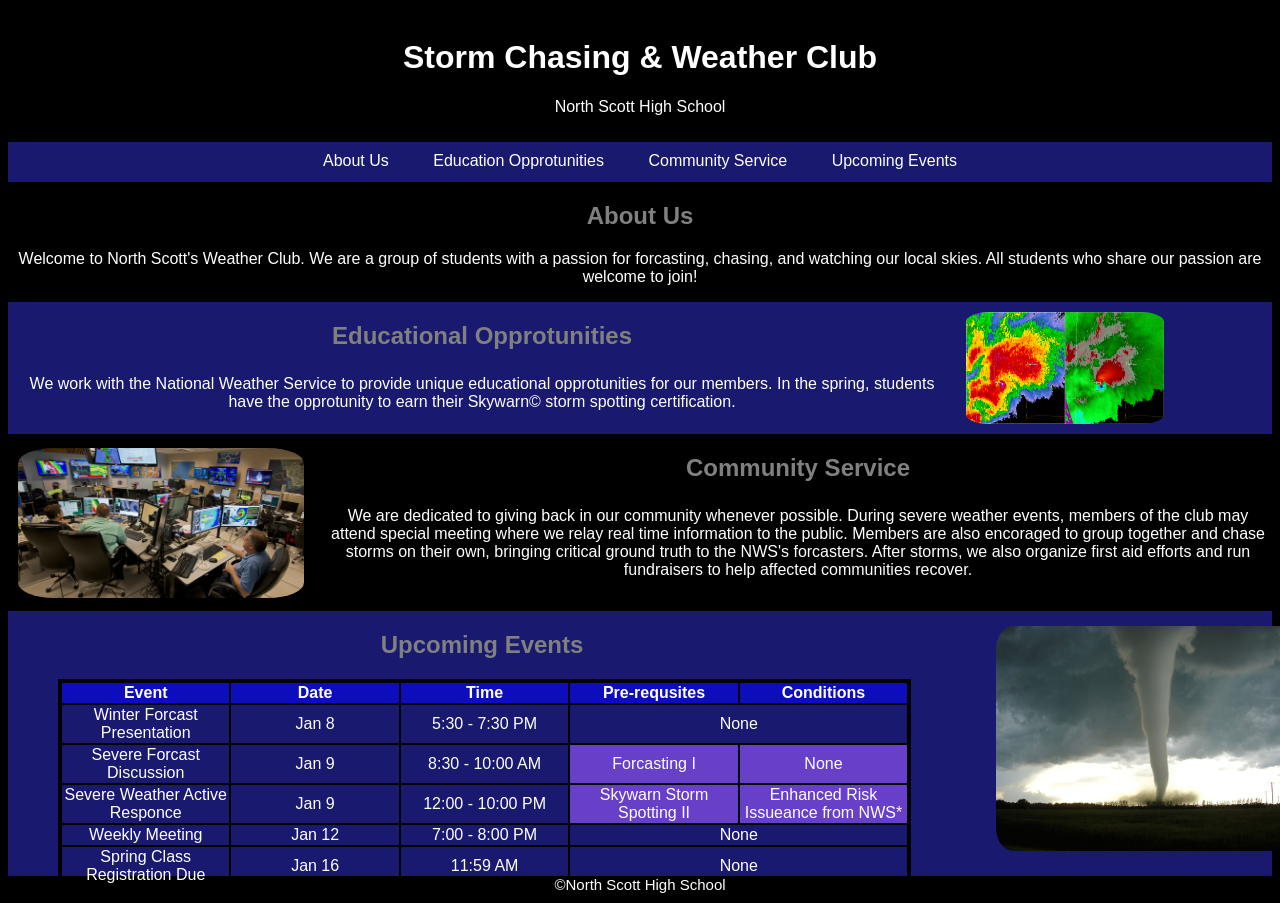
<file: index.html>
<!DOCTYPE html5>

<head>
    <meta charset="UTF-8">
    <meta lang="Eng">
    <title>Weather Club</title>
    <link href="style.css" rel="Stylesheet" />
</head>



<body>
    <header>
        <h1>Storm Chasing &#38; Weather Club</h1>
        <p>North Scott High School</p>
    </header>

    <nav>
        <a href="about.html">About Us</a>
        <a href="education.html">Education Opprotunities</a>
        <a href="community.html">Community Service</a>
        <a href="upcoming.html">Upcoming Events</a>
    </nav>
    <section id="about">
        <h2>About Us</h2>
        <p>Welcome to North Scott's Weather Club.
            We are a group of students with a passion for forcasting, chasing, and watching our local skies.
            All students who share our passion are welcome to join!
        </p>
    </section>

    <section id="educational">
        <h2>Educational Opprotunities</h2>
        <p>We work with the National Weather Service to provide unique educational opprotunities for our members.
            In the spring, students have the opprotunity to earn their Skywarn&#xA9; storm spotting certification.
        </p>
    </section>
    <aside id="educational">
        <img src="radarloop.png" alt="Example_Radar_Picture">
    </aside>

    <section id="community">
        <h2>Community Service</h2>
        <p>
            We are dedicated to giving back in our community whenever possible.
            During severe weather events, members of the club may attend special meeting where we relay real time
            information to the public.
            Members are also encoraged to group together and chase storms on their own, bringing critical ground truth
            to
            the NWS's forcasters.
            After storms, we also organize first aid efforts and run fundraisers to help affected communities recover.
        </p>

    </section>
    <aside id="community">
        <img src="education.jpg" alt="NWS_Educational_Opprotunities">
    </aside>

    <section id="upcoming">
        <h2>Upcoming Events</h2>
        <table id="schedule">
            <thead>
                <tr>
                    <th>Event</th>
                    <th>Date</th>
                    <th>Time</th>
                    <th>Pre-requsites</th>
                    <th>Conditions</th>
                </tr>
            </thead>
            <tbody>

                <tr>
                    <td>Winter Forcast Presentation</td>
                    <td>Jan 8</td>
                    <td>5:30 - 7:30 PM</td>
                    <td colspan="2">None</td>
                </tr>
                <tr>
                    <td>Severe Forcast Discussion</td>
                    <td>Jan 9</td>
                    <td>8:30 - 10:00 AM</td>
                    <td class="important">Forcasting I</td>
                    <td class="important">None</td>
                </tr>
                <tr>
                    <td>Severe Weather Active Responce</td>
                    <td>Jan 9</td>
                    <td>12:00 - 10:00 PM</td>
                    <td class="important">Skywarn Storm Spotting II</td>
                    <td class="important">Enhanced Risk Issueance from NWS&#x2A;</td>
                </tr>
                <tr>
                    <td>Weekly Meeting</td>
                    <td>Jan 12</td>
                    <td>7:00 - 8:00 PM</td>
                    <td colspan="2">None</td>
                </tr>
                <tr>
                    <td>Spring Class Registration Due</td>
                    <td>Jan 16</td>
                    <td>11:59 AM</td>
                    <td colspan="2">None</td>
                </tr>
            </tbody>
        </table>
    </section>
    <aside id="upcoming">
        <img src="stormchasing.png" alt="Stormchasing_Tour">
    </aside>

    <footer>
        <p>&#xA9;North Scott High School</p>
    </footer>

</body>
</file>
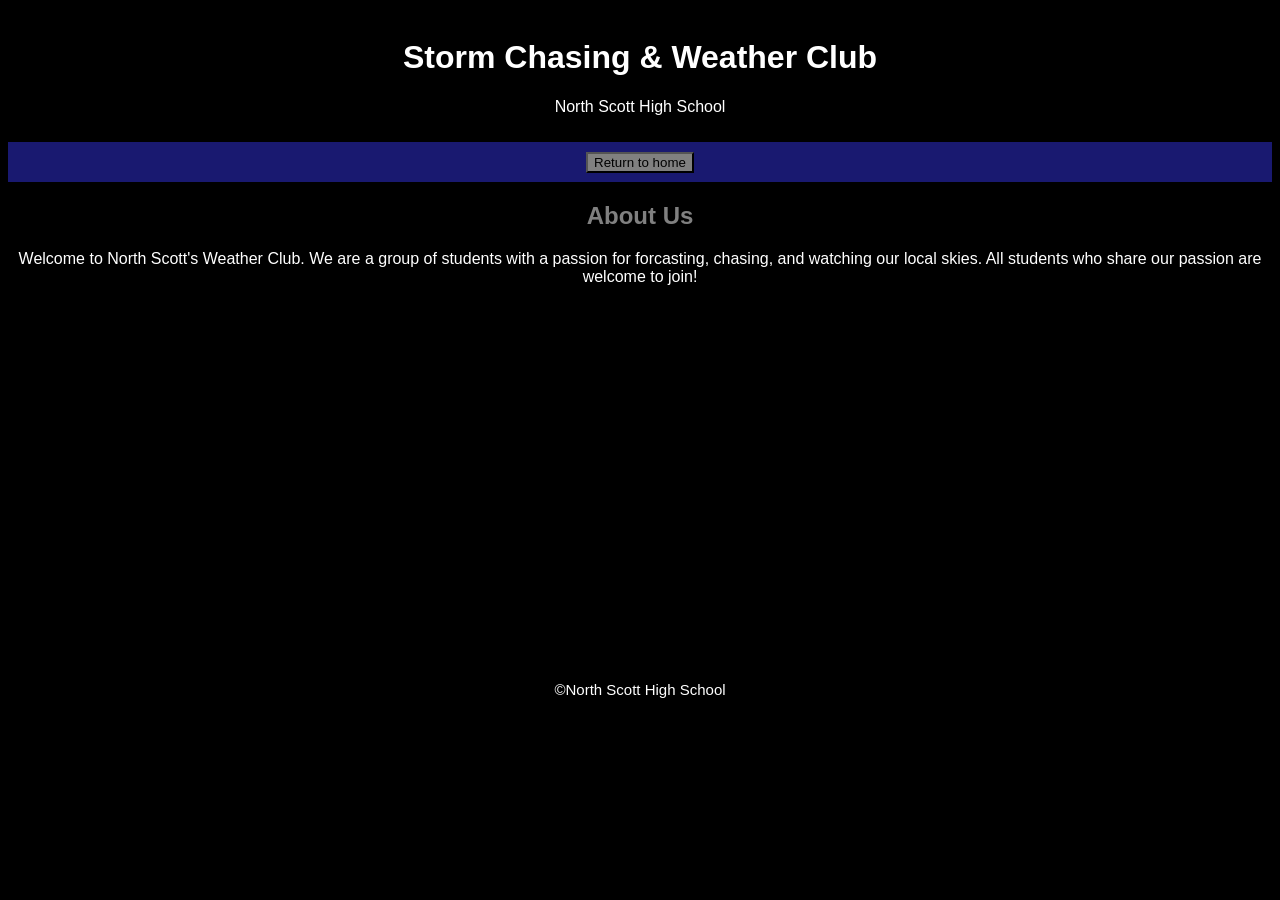
<file: about.html>
<!DOCTYPE html5>

<head>
    <meta charset="UTF-8">
    <meta lang="Eng">
    <title>Weather Club</title>
    <link href="style.css" rel="Stylesheet" />
</head>



<body>
    <header>
        <h1>Storm Chasing &#38; Weather Club</h1>
        <p>North Scott High School</p>
    </header>

    <nav>
        <form action="index.html">
            <button type="submit">Return to home</button>
        </form>
    </nav>
    <section id="about">
        <h2>About Us</h2>
        <p>Welcome to North Scott's Weather Club.
            We are a group of students with a passion for forcasting, chasing, and watching our local skies.
            All students who share our passion are welcome to join!
        </p>
    </section>

    <footer>
        <p>&#xA9;North Scott High School</p>
    </footer>

</body>
</file>
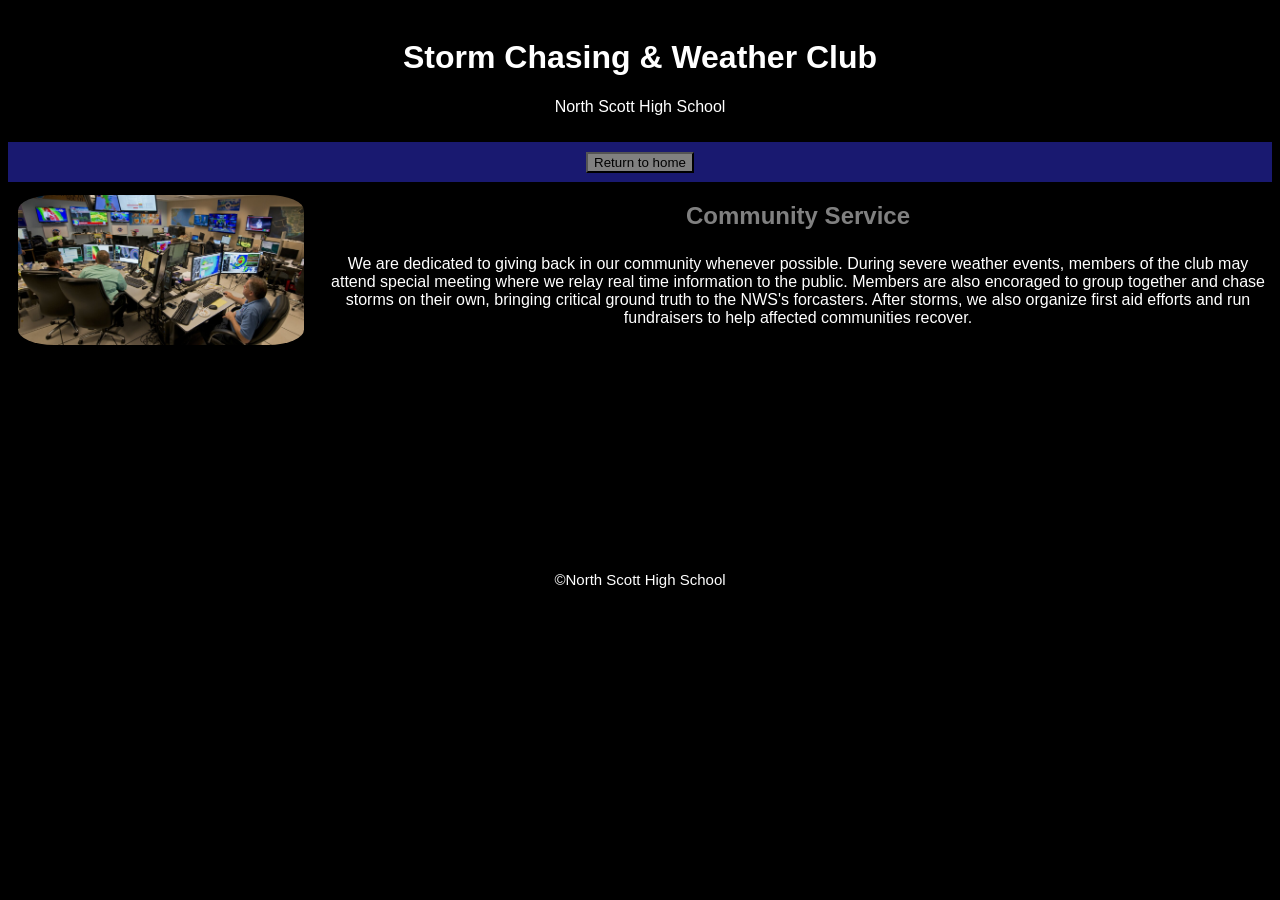
<file: community.html>
<!DOCTYPE html5>

<head>
    <meta charset="UTF-8">
    <meta lang="Eng">
    <title>Weather Club</title>
    <link href="style.css" rel="Stylesheet" />
</head>



<body>
    <header>
        <h1>Storm Chasing &#38; Weather Club</h1>
        <p>North Scott High School</p>
    </header>

    <nav>
        <form action="index.html">
            <button type="submit">Return to home</button>
        </form>
    </nav>
    <section id="community">
        <h2>Community Service</h2>
        <p>
            We are dedicated to giving back in our community whenever possible.
            During severe weather events, members of the club may attend special meeting where we relay real time
            information to the public.
            Members are also encoraged to group together and chase storms on their own, bringing critical ground truth
            to
            the NWS's forcasters.
            After storms, we also organize first aid efforts and run fundraisers to help affected communities recover.
        </p>

    </section>
    <aside id="community">
        <img src="education.jpg" alt="NWS_Educational_Opprotunities">
    </aside>

    <footer>
        <p>&#xA9;North Scott High School</p>
    </footer>

</body>
</file>
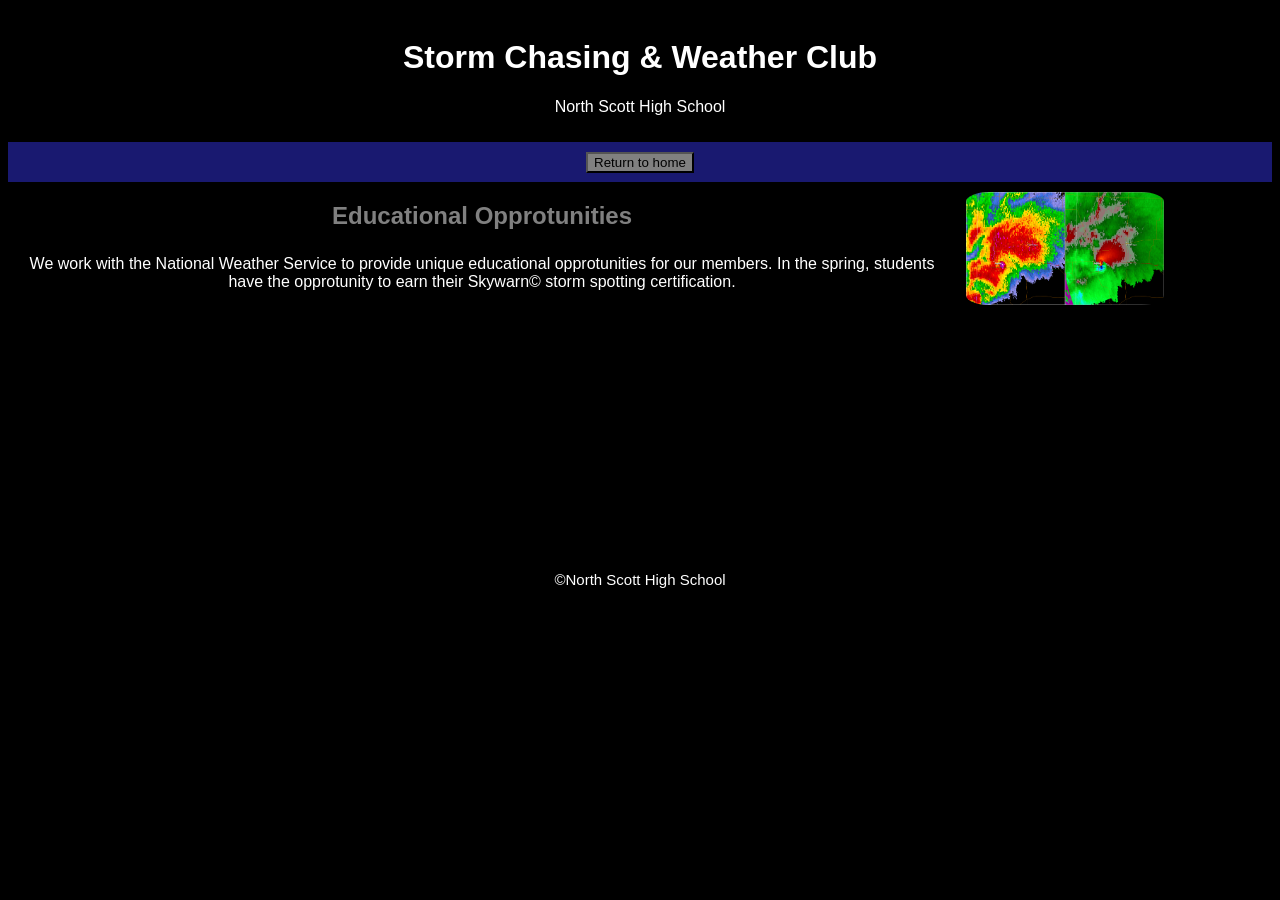
<file: education.html>
<!DOCTYPE html5>

<head>
    <meta charset="UTF-8">
    <meta lang="Eng">
    <title>Weather Club</title>
    <link href="darkstyle.css" rel="Stylesheet" />
</head>



<body>
    <header>
        <h1>Storm Chasing &#38; Weather Club</h1>
        <p>North Scott High School</p>
    </header>

    <nav>
        <form action="index.html">
            <button type="submit">Return to home</button>
        </form>
    </nav>
 
    <section id="educational">
        <h2>Educational Opprotunities</h2>
        <p>We work with the National Weather Service to provide unique educational opprotunities for our members.
            In the spring, students have the opprotunity to earn their Skywarn&#xA9; storm spotting certification.
        </p>
    </section>
    <aside id="educational">
        <img src="radarloop.png" alt="Example_Radar_Picture">
    </aside>

 
    <footer>
        <p>&#xA9;North Scott High School</p>
    </footer>

</body>
</file>
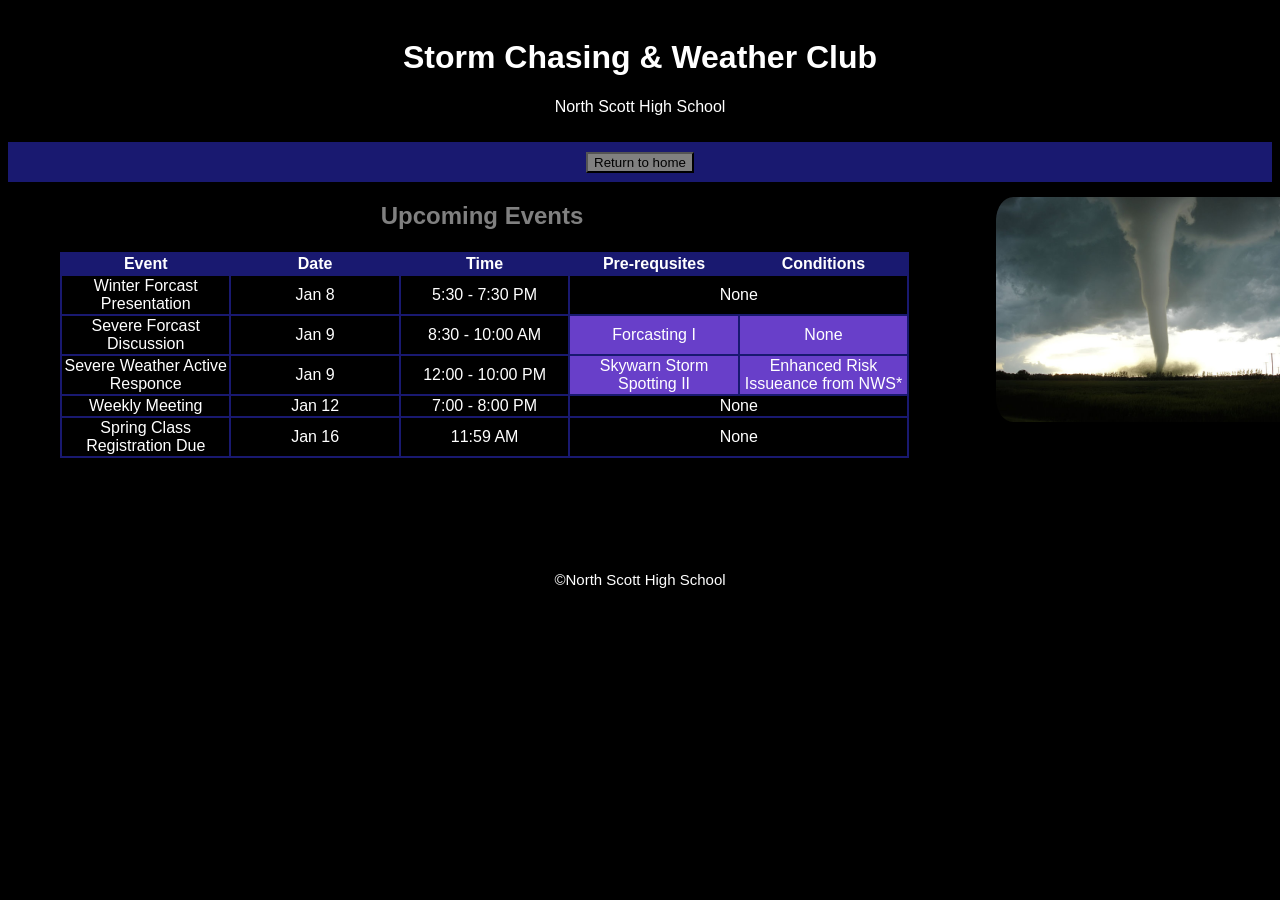
<file: upcoming.html>
<!DOCTYPE html5>

<head>
    <meta charset="UTF-8">
    <meta lang="Eng">
    <title>Weather Club</title>
    <link href="darkstyle.css" rel="Stylesheet" />
</head>



<body>
    <header>
        <h1>Storm Chasing &#38; Weather Club</h1>
        <p>North Scott High School</p>
    </header>

    <nav>
        <form action="index.html">
            <button type="submit">Return to home</button>
        </form>
    </nav>
 
    <section id="upcoming">
        <h2>Upcoming Events</h2>
        <table id="schedule">
            <thead>
                <tr>
                    <th>Event</th>
                    <th>Date</th>
                    <th>Time</th>
                    <th>Pre-requsites</th>
                    <th>Conditions</th>
                </tr>
            </thead>
            <tbody>

                <tr>
                    <td>Winter Forcast Presentation</td>
                    <td>Jan 8</td>
                    <td>5:30 - 7:30 PM</td>
                    <td colspan="2">None</td>
                </tr>
                <tr>
                    <td>Severe Forcast Discussion</td>
                    <td>Jan 9</td>
                    <td>8:30 - 10:00 AM</td>
                    <td class="important">Forcasting I</td>
                    <td class="important">None</td>
                </tr>
                <tr>
                    <td>Severe Weather Active Responce</td>
                    <td>Jan 9</td>
                    <td>12:00 - 10:00 PM</td>
                    <td class="important">Skywarn Storm Spotting II</td>
                    <td class="important">Enhanced Risk Issueance from NWS&#x2A;</td>
                </tr>
                <tr>
                    <td>Weekly Meeting</td>
                    <td>Jan 12</td>
                    <td>7:00 - 8:00 PM</td>
                    <td colspan="2">None</td>
                </tr>
                <tr>
                    <td>Spring Class Registration Due</td>
                    <td>Jan 16</td>
                    <td>11:59 AM</td>
                    <td colspan="2">None</td>
                </tr>
            </tbody>
        </table>
    </section>
    <aside id="upcoming">
        <img src="stormchasing.png" alt="Stormchasing_Tour">
    </aside>

    <footer>
        <p>&#xA9;North Scott High School</p>
    </footer>

</body>
</file>
<file: style.css>
html {
    font-family: Arial, Helvetica, sans-serif;
    background-color: black;
    color: white;
}

header {
    text-align: center;
    padding: 10px;
}

nav {
    background-color: midnightblue;
    text-align: center;
    padding: 10px;
    height: 100%;
}

a {
    text-decoration: none;
    padding: 15px 20px;
    color: white;
    height: 100%;
}

a:hover {
    background-color: black;
}

p {
    text-align: center;
}

h2 {
    text-align: center;
    color: gray;
    font-weight: bold;
}

section#educational {
    background-color: midnightblue;
    float: left;
    width: 75%;
    height: 15%;
}

section#educational p {
    padding: 5px;
}

aside#educational img {
    height: 85%;
    padding: 10px;
    border-radius: 15%;
}

aside#educational{
    float: right;
    background-color: midnightblue;
    width: 25%;
    height: 15%;
    align-content: center;
}

section#community {
    float: right;
    width: 75%;
    height: 20%;
}

section#community p{
    padding: 5px;
}

aside#community img {
    height: 85%;
    padding: 10px;
    border-radius: 15%;
}

aside#community{
    float: left;
    width: 25%;
    height: 20%;
    align-content: center;
}

section#upcoming {
    background-color: midnightblue;
    float: left;
    width: 75%;
    height: 30%;
}

aside#upcoming img {
    height: 85%;
    padding: 15px 40px;
    border-radius: 15%;
}

aside#upcoming{
    float: right;
    background-color: midnightblue;
    width: 25%;
    height: 30%;
}

section#upcoming table#schedule{
    display: block;
    justify-content: center;
    width: 90%;
    text-align: center;
    border: 2px black solid;
    margin-left: 50px;
    border-collapse: collapse;
}

section#upcoming table#schedule th, section#upcoming table#schedule td{
    width: 20%;
    border: 2px black solid;
    border-collapse: collapse;
}

section#upcoming table#schedule thead{
    background-color: rgb(13, 13, 190);
}

section#upcoming table#schedule td.important{
        background-color: rgb(104, 63, 201)
}


footer p{
    text-align: center;
    font-size: 15px;
    margin: 10px 0;
    padding-top: 30%;

}

button{
    background-color: gray;
}
nav{
    height: 20px;
}
</file>
<file: darkstyle.css>
html {
    font-family: Arial, Helvetica, sans-serif;
    background-color: black;
    color: white;
}

header {
    text-align: center;
    padding: 10px;
}

nav {
    background-color: midnightblue;
    text-align: center;
    padding: 10px;
    height: 100%;
}

a {
    text-decoration: none;
    padding: 15px 20px;
    color: white;
    height: 100%;
}

a:hover {
    background-color: black;
    cursor: pointer;
    border-radius: 30px;
}

p {
    text-align: center;
}

h2 {
    text-align: center;
    color: gray;
    font-weight: bold;
}

section#educational {
    background-color: black;
    float: left;
    width: 75%;
    height: 15%;
}

section#educational p {
    padding: 5px;
}

aside#educational img {
    height: 85%;
    padding: 10px;
    border-radius: 15%;
}

aside#educational{
    float: right;
    background-color: black;
    width: 25%;
    height: 15%;
    align-content: center;
}

section#community {
    float: right;
    width: 75%;
    height: 20%;
}

section#community p{
    padding: 5px;
}

aside#community img {
    height: 85%;
    padding: 10px;
    border-radius: 15%;
}

aside#community{
    float: left;
    width: 25%;
    height: 20%;
    align-content: center;
}

section#upcoming {
    background-color: black;
    float: left;
    width: 75%;
    height: 30%;
}

aside#upcoming img {
    height: 85%;
    padding: 15px 40px;
    border-radius: 15%;
}

aside#upcoming{
    float: right;
    background-color: black;
    width: 25%;
    height: 30%;
}

section#upcoming table#schedule{
    display: block;
    justify-content: center;
    width: 90%;
    text-align: center;
    border: 2px black solid;
    margin-left: 50px;
    border-collapse: collapse;
}

section#upcoming table#schedule th, section#upcoming table#schedule td{
    width: 20%;
    border: 2px midnightblue solid;
    border-collapse: collapse;
}

section#upcoming table#schedule thead{
    background-color: midnightblue;
}

section#upcoming table#schedule td.important{
        background-color: rgb(104, 63, 201)
}


footer p{
    text-align: center;
    font-size: 15px;
    margin: 10px 0;
    padding-top: 30%;

}

button{
    background-color: gray;}

nav{
    height: 20px;
}
</file>
